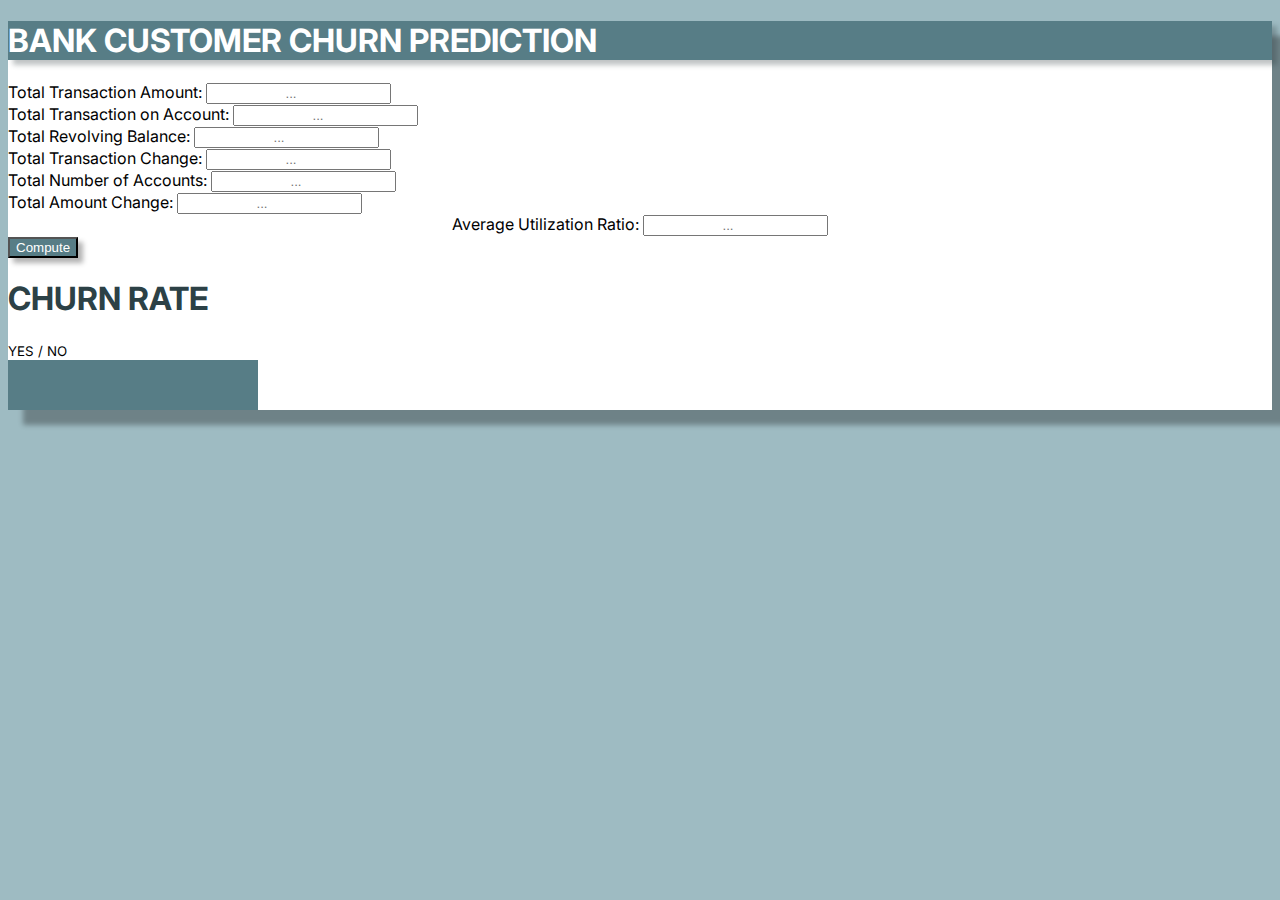
<file: client/index.html>
<!DOCTYPE html>
<html lang="en">

<head>
    <meta charset="UTF-8">
    <meta http-equiv="X-UA-Compatible" content="IE=edge">
    <meta name="viewport" content="width=device-width, initial-scale=1.0">
    <link href="https://cdn.jsdelivr.net/npm/bootstrap@5.0.2/dist/css/bootstrap.min.css" rel="stylesheet"
        integrity="sha384-EVSTQN3/azprG1Anm3QDgpJLIm9Nao0Yz1ztcQTwFspd3yD65VohhpuuCOmLASjC" crossorigin="anonymous">
    <link
        href="https://fonts.googleapis.com/css2?family=Libre+Caslon+Text:wght@700&family=Open+Sans:wght@300;400;700&display=swap"
        rel="stylesheet">
    <link rel="stylesheet" href="style.css">
    <link href="https://fonts.googleapis.com/css2?family=Inter:wght@300;400;700&amp;display=swap" rel="stylesheet">
    <link rel="stylesheet" href="https://cdnjs.cloudflare.com/ajax/libs/font-awesome/6.4.0/css/all.min.css"
        integrity="sha512-iecdLmaskl7CVkqkXNQ/ZH/XLlvWZOJyj7Yy7tcenmpD1ypASozpmT/E0iPtmFIB46ZmdtAc9eNBvH0H/ZpiBw=="
        crossorigin="anonymous" referrerpolicy="no-referrer" />
    <script src="https://ajax.googleapis.com/ajax/libs/jquery/3.4.1/jquery.min.js"></script>
    <script src="app.js"></script>
    <title>Churn App</title>

</head>

<body>

    <main>
        <div class="container-fluid">
            <div class="container bg-div mb-4 mt-5 rounded-3 p-5 card-cont">
                <div class="container-fluid rounded-3 py-3 mb-5 title">
                    <h1 class="text-center mb-0 ">BANK CUSTOMER CHURN PREDICTION</h1>
                </div>

                <div class="container pb-3 d-flex flex-row">

                    <div class="container d-flex flex-column justify-content-center align-items-center py-3">
                        <div class="container-fluid d-flex flex-row ">
                            <form class="me-3">
                                <div class="form-group">
                                    <label for="exampleInputEmail1" class="">Total Transaction Amount:</label>
                                    <input type="number" class="form-control fs-5 mb-3 input-holder" id="uiTTAmount"
                                        aria-describedby="emailHelp" placeholder="...">
                                </div>
                            </form>
                            <form>
                                <div class="form-group">
                                    <label for="exampleInputEmail1" class="">Total Transaction on Account:</label>
                                    <input type="number" class="form-control fs-5 mb-3 input-holder" id="uiTTAccount"
                                        aria-describedby="emailHelp" placeholder="...">
                                </div>
                            </form>
                        </div>
                        <div class="container-fluid d-flex flex-row ">
                            <form class="me-3">
                                <div class="form-group">
                                    <label for="exampleInputEmail1" class="">Total Revolving Balance:</label>
                                    <input type="number" class="form-control fs-5 mb-3 input-holder" id="uiTRBalance"
                                        aria-describedby="emailHelp" placeholder="...">
                                </div>
                            </form>
                            <form>
                                <div class="form-group">
                                    <label for="exampleInputEmail1" class="">Total Transaction Change:</label>
                                    <input type="number" class="form-control fs-5 mb-3 input-holder" id="uiTTChange"
                                        aria-describedby="emailHelp" placeholder="...">
                                </div>
                            </form>
                        </div>
                        <div class="container-fluid d-flex flex-row ">
                            <form class="me-3">
                                <div class="form-group">
                                    <label for="exampleInputEmail1" class="">Total Number of Accounts:</label>
                                    <input type="number" class="form-control fs-5 mb-3 input-holder" id="uiTNAccounts"
                                        aria-describedby="emailHelp" placeholder="...">
                                </div>
                            </form>
                            <form>
                                <div class="form-group">
                                    <label for="exampleInputEmail1" class="">Total Amount Change:</label>
                                    <input type="number" class="form-control fs-5 mb-3 input-holder" id="uiTAChange"
                                        aria-describedby="emailHelp" placeholder="...">
                                </div>
                            </form>
                        </div>
                        <div class="container-fluid d-flex flex-row justify-content-center align-items-center">
                            <form class="me-3">
                                <div class="form-group mid-form">
                                    <label for="exampleInputEmail1" class="">Average Utilization Ratio:</label>
                                    <input type="number" class="form-control fs-5 mb-3 input-holder" id="uiAURatio"
                                        aria-describedby="emailHelp" placeholder="...">
                                </div>
                            </form>
                        </div>

                        <div class="container d-flex align-items-center justify-content-center">
                            <button type="button" class="btn btn-lg btn-block mt-4 btn-color"
                            onclick="onClickedChurn()">Compute</button>

                        </div>
                        
                    </div>
                    <div class="container d-flex flex-column justify-content-center border-start border-3 ms-3 result-cont">
                        <h1 class="text-center mb-1">CHURN RATE</h1>
                        <small id="emailHelp" class="form-text text-muted text-center fs-4">YES / NO</small>
                        <div class="container rounded-3 d-flex justify-content-center align-items-center result"
                            id="churnResult">
                        </div>
                    </div>
                </div>

            </div>
        </div>

    </main>

    <script src="https://cdn.jsdelivr.net/npm/bootstrap@5.0.2/dist/js/bootstrap.bundle.min.js"
        integrity="sha384-MrcW6ZMFYlzcLA8Nl+NtUVF0sA7MsXsP1UyJoMp4YLEuNSfAP+JcXn/tWtIaxVXM"
        crossorigin="anonymous"></script>

</body>

</html>
</file>
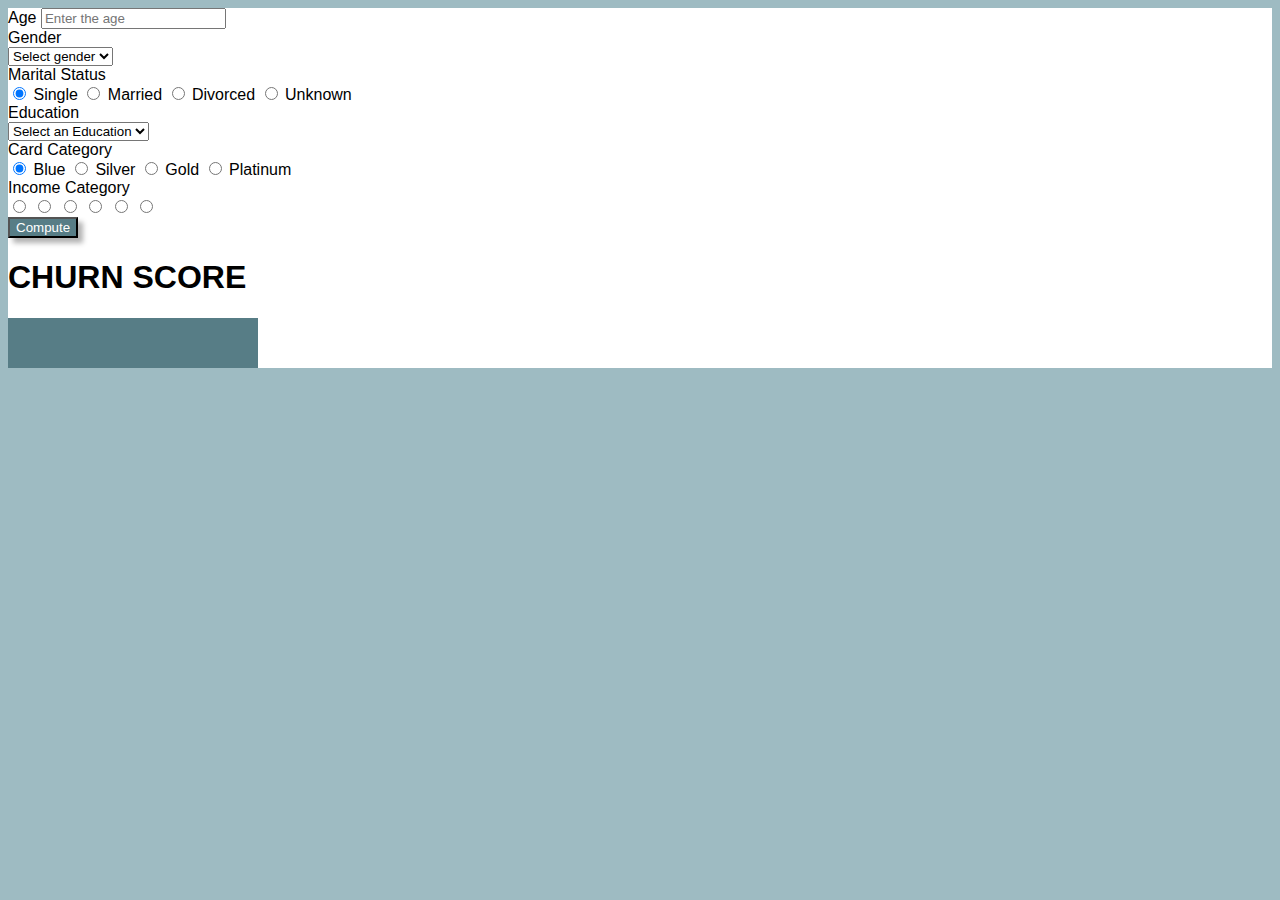
<file: client/backup.html>
<!DOCTYPE html>
<html lang="en">

<head>
    <meta charset="UTF-8">
    <meta http-equiv="X-UA-Compatible" content="IE=edge">
    <meta name="viewport" content="width=device-width, initial-scale=1.0">
    <link href="https://cdn.jsdelivr.net/npm/bootstrap@5.0.2/dist/css/bootstrap.min.css" rel="stylesheet"
        integrity="sha384-EVSTQN3/azprG1Anm3QDgpJLIm9Nao0Yz1ztcQTwFspd3yD65VohhpuuCOmLASjC" crossorigin="anonymous">
    <link
        href="https://fonts.googleapis.com/css2?family=Libre+Caslon+Text:wght@700&family=Open+Sans:wght@300;400;700&display=swap"
        rel="stylesheet">
    <link rel="stylesheet" href="style.css">
    <link rel="stylesheet" href="https://cdnjs.cloudflare.com/ajax/libs/font-awesome/6.4.0/css/all.min.css"
        integrity="sha512-iecdLmaskl7CVkqkXNQ/ZH/XLlvWZOJyj7Yy7tcenmpD1ypASozpmT/E0iPtmFIB46ZmdtAc9eNBvH0H/ZpiBw=="
        crossorigin="anonymous" referrerpolicy="no-referrer" />
    <script src="app.js"></script>
    <title>Churn App</title>

</head>

<body>

    <main>
        <div class="container-fluid">
            <div class="container bg-div mb-4 mt-5 rounded-3 p-5 d-flex flex-row">
                <div class="container pb-3 d-flex flex-column">
                    <div class="container">
                        <form>
                            <div class="form-group">
                                <label for="exampleInputEmail1" class="ms-2 mb-1">Age</label>
                                <input type="email" class="form-control w-50 fs-5" id="uiAgeValue"
                                    aria-describedby="emailHelp" placeholder="Enter the age">
                            </div>
                        </form>
                        <label for="exampleInputEmail1" class="mt-3 ms-1 mb-1">Gender</label>
                        <div class="select-container">
                            <select class="form-select select-box" name="uiGender" id="uiGenderValue"
                                aria-label="Default select example">
                                <option selected>Select gender</option>
                                <option value="1">Other</option>
                                <option value="2">Male</option>
                                <option value="3">Female</option>
                            </select>
                            <div class="icon-container">
                                <i class="fa-solid fa-caret-down"></i>
                            </div>
                        </div>
                        <label for="exampleInputEmail1" class="mt-3 ps-1 mb-1">Marital Status</label>
                        <div class="switch-field marital form-check-inline d-flex flex-row">
                            <input type="radio" class="input-marital" id="radio-bhk-1" name="uiMarital" value="1"
                                checked>
                            <label for="radio-bhk-1" class="marital-label me-1">Single</label>
                            <input type="radio" class="input-marital" id="radio-bhk-2" name="uiMarital" value="2">
                            <label for="radio-bhk-2" class="marital-label me-1">Married</label>
                            <input type="radio" class="input-marital" id="radio-bhk-3" name="uiMarital" value="3">
                            <label for="radio-bhk-3" class="marital-label me-1">Divorced</label>
                            <input type="radio" class="input-marital" id="radio-bhk-4" name="uiMarital" value="4">
                            <label for="radio-bhk-4" class="marital-label me-1">Unknown</label>
                        </div>

                        <label for="exampleInputEmail1" class="mt-3 ps-1 mb-1">Education</label>
                        <div class="select-container">
                            <select class="form-select select-box" id="uiEducation" aria-label="Default select example">
                                <option selected>Select an Education</option>
                                <option value="1">Unknown</option>
                                <option value="2">Uneducated</option>
                                <option value="3">Highschool</option>
                                <option value="4">College</option>
                                <option value="5">Graduate</option>
                                <option value="6">Post-Graduate</option>
                                <option value="7">Doctorate</option>
                            </select>
                            <div class="icon-container">
                                <i class="fa-solid fa-caret-down"></i>
                            </div>
                        </div>
                        <label for="exampleInputEmail1" class="mt-3 ps-1 mb-1">Card Category</label>
                        <div class="switch-field card-category d-flex flex-row">
                            <input type="radio" class="input-1" id="radio-bhk-5" name="uiCardCategory" value="5"
                                checked>
                            <label for="radio-bhk-5" class="card-label px-4 me-1">Blue</label>
                            <input type="radio" class="input-2" id="radio-bhk-6" name="uiCardCategory" value="6">
                            <label for="radio-bhk-6" class="card-label px-4 me-1">Silver</label>
                            <input type="radio" class="input-3" id="radio-bhk-7" name="uiCardCategory" value="7">
                            <label for="radio-bhk-7" class="card-label px-4 me-1">Gold</label>
                            <input type="radio" class="input-4" id="radio-bhk-8" name="uiCardCategory" value="8">
                            <label for="radio-bhk-8" class="card-label px-3 me-1">Platinum</label>
                        </div>
                    </div>
                    <div class="dot-wrapper">
                        <form class="dot-form mb-4" action="">
                            <label for="exampleInputEmail1" class="mt-4 ps-3">Income Category</label>
                            <div id="dot-slider">
                                <input type="radio" class="dot-input1" name="dot-amount" id="1" value="1">
                                <label for="1" data-dot-amount="Unknown"></label>
                                <input type="radio" class="dot-input2" name="dot-amount" id="2" value="2">
                                <label for="2" data-dot-amount="Less than 40k"></label>
                                <input type="radio" class="dot-input3" name="dot-amount" id="3" value="3">
                                <label for="3" data-dot-amount="40k-60k"></label>
                                <input type="radio" class="dot-input4" name="dot-amount" id="4" value="4">
                                <label for="4" data-dot-amount="60k-80k"></label>
                                <input type="radio" class="dot-input5" name="dot-amount" id="5" value="5">
                                <label for="5" data-dot-amount="80k-120k"></label>
                                <input type="radio" class="dot-input6" name="dot-amount" id="6" value="6">
                                <label for="6" data-dot-amount="120k+"></label>

                                <div id="dot-input-label"></div>
                            </div>
                        </form>

                    </div>
                    <button type="button" class="btn btn-lg btn-block mt-5 btn-color"
                        onclick="onClickedChurn()">Compute</button>

                </div>
                <div class="container d-flex flex-column justify-content-center border-start border-3 ms-3">
                    <h1 class="text-center mb-4">CHURN SCORE</h1>
                    <div class="container rounded-3 result" id="churnResult">
                    </div>
                </div>
            </div>

        </div>

    </main>

    <script src="https://cdn.jsdelivr.net/npm/bootstrap@5.0.2/dist/js/bootstrap.bundle.min.js"
        integrity="sha384-MrcW6ZMFYlzcLA8Nl+NtUVF0sA7MsXsP1UyJoMp4YLEuNSfAP+JcXn/tWtIaxVXM"
        crossorigin="anonymous"></script>

</body>

</html>
</file>
<file: client/style.css>
body {
    font-family: 'Inter', sans-serif;
    background-color: #9ebbc2;
}

.result {
    width: 250px;
    height: 50px;
    font-size: 10px;
    background-color: #577D86;
    color: white;
}

.card-cont {
    box-shadow: 15px 15px 5px 0px rgba(0, 0, 0, 0.3);
}

.title h1{
    font-weight: 700;
    color: #ffffff;
}

.result h2 {
    font-size: 30px;
    text-align: center;
    margin-bottom: 0;
}

.bg-div {
    background-color: #ffffff;
}

.input-holder {
    text-align: center;
    color: #6D5D6E;
}

.btn-color{
    background-color: #577D86;
    color: rgb(255, 255, 255);
    box-shadow: 5px 5px 5px 0px rgba(0, 0, 0, 0.3);
    transition: all 0.4s;
}

.btn-color:hover {
    background-color: #ecf5f2;
}

.mid-form {
    text-align: center;
}

.title {
    background-color: #577D86;
    box-shadow: 5px 5px 5px 0px rgba(37, 52, 53, 0.295);
}

.result-cont h1{
    font-weight: 700;
    color: #2c4146
}
</file>
